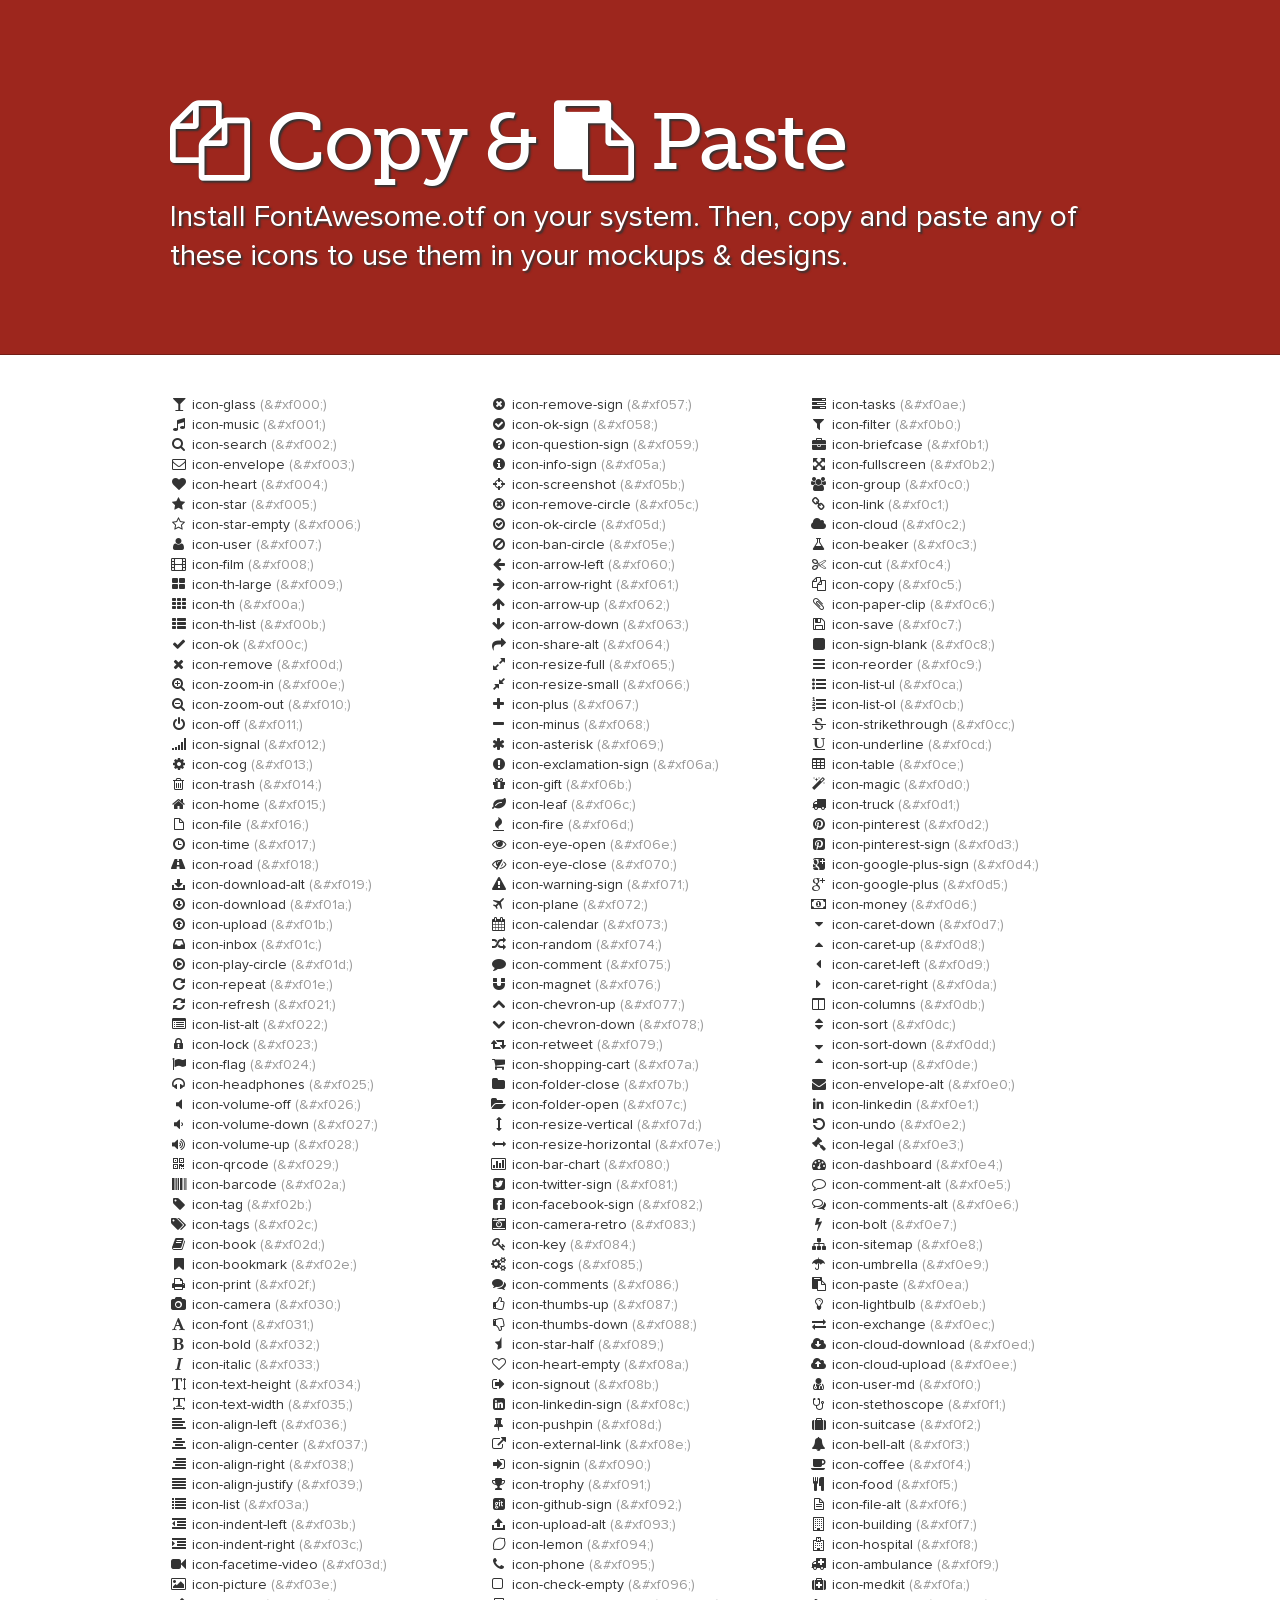
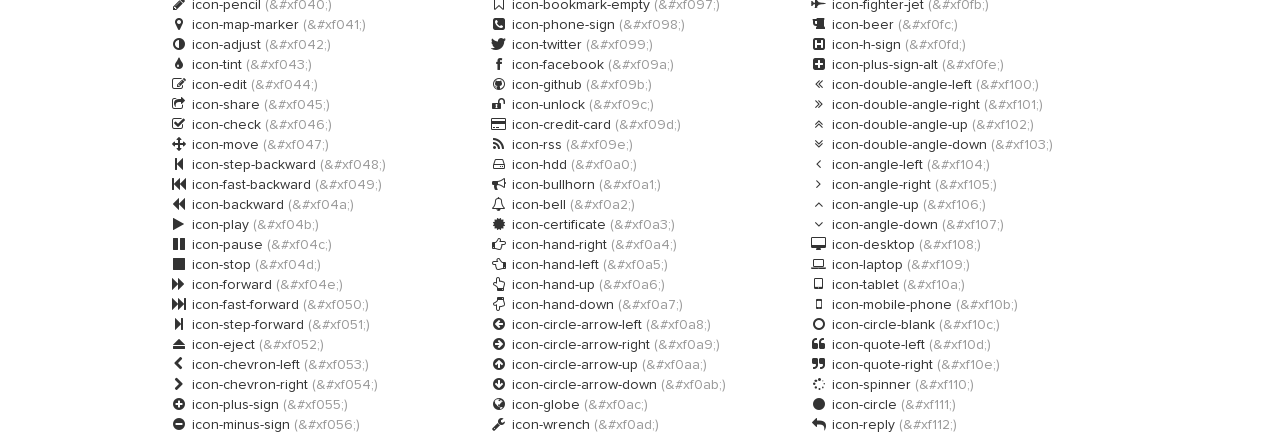
<file: client/src/main/webapp/lib/font-awesome/docs/design.html>
<!DOCTYPE html>
<!--[if lt IE 7 ]><html class="ie ie6" lang="en"> <![endif]-->
<!--[if IE 7 ]><html class="ie ie7" lang="en"> <![endif]-->
<!--[if IE 8 ]><html class="ie ie8" lang="en"> <![endif]-->
<!--[if (gte IE 9)|!(IE)]><!--><html lang="en"> <!--<![endif]-->
<head>
  <!-- Basic Page Needs
 ================================================== -->
  <meta charset="utf-8" />
  <title>Font Awesome Copy & Paste</title>
  <meta name="description" content="">
  <meta name="author" content="">
  <!--<meta name="viewport" content="width=device-width; initial-scale=1; maximum-scale=1">-->

  <!--[if lt IE 9]>
  <script src="http://html5shim.googlecode.com/svn/trunk/html5.js"></script>
  <![endif]-->

  <!-- CSS
 ================================================== -->

  <link rel="stylesheet" href="assets/css/site.css">
  <link rel="stylesheet" href="assets/css/prettify.css">
  <link rel="stylesheet" href="assets/css/font-awesome.min.css">
  <!--[if IE 7]>
  <link rel="stylesheet" href="assets/css/font-awesome-ie7.min.css">
  <![endif]-->
  <!-- Le fav and touch icons -->
  <link rel="shortcut icon" href="assets/ico/favicon.ico">

  <script type="text/javascript">
    var _gaq = _gaq || [];
    _gaq.push(['_setAccount', 'UA-30136587-1']);
    _gaq.push(['_trackPageview']);

    (function() {
      var ga = document.createElement('script'); ga.type = 'text/javascript'; ga.async = true;
      ga.src = ('https:' == document.location.protocol ? 'https://ssl' : 'http://www') + '.google-analytics.com/ga.js';
      var s = document.getElementsByTagName('script')[0]; s.parentNode.insertBefore(ga, s);
    })();
  </script>
</head>
<body>

<div class="jumbotron">
  <div class="container">

    <h1><i class="icon-copy"></i> Copy & <i class="icon-paste"></i> Paste</h1>
    <p>
      Install FontAwesome.otf on your system.
      Then, copy and paste any of these icons to use them in your mockups & designs.
    </p>

  </div>
</div>


<div class="container">
  <section>
    <div class="row">
      <div class="span4">
        <ul class="unstyled">
          <li><i class="icon-">&#xf000;</i> icon-glass <span class="muted">(&amp;#xf000;)</span></li>
          <li><i class="icon-">&#xf001;</i> icon-music <span class="muted">(&amp;#xf001;)</span></li>
          <li><i class="icon-">&#xf002;</i> icon-search <span class="muted">(&amp;#xf002;)</span></li>
          <li><i class="icon-">&#xf003;</i> icon-envelope <span class="muted">(&amp;#xf003;)</span></li>
          <li><i class="icon-">&#xf004;</i> icon-heart <span class="muted">(&amp;#xf004;)</span></li>
          <li><i class="icon-">&#xf005;</i> icon-star <span class="muted">(&amp;#xf005;)</span></li>
          <li><i class="icon-">&#xf006;</i> icon-star-empty <span class="muted">(&amp;#xf006;)</span></li>
          <li><i class="icon-">&#xf007;</i> icon-user <span class="muted">(&amp;#xf007;)</span></li>
          <li><i class="icon-">&#xf008;</i> icon-film <span class="muted">(&amp;#xf008;)</span></li>
          <li><i class="icon-">&#xf009;</i> icon-th-large <span class="muted">(&amp;#xf009;)</span></li>
          <li><i class="icon-">&#xf00a;</i> icon-th <span class="muted">(&amp;#xf00a;)</span></li>
          <li><i class="icon-">&#xf00b;</i> icon-th-list <span class="muted">(&amp;#xf00b;)</span></li>
          <li><i class="icon-">&#xf00c;</i> icon-ok <span class="muted">(&amp;#xf00c;)</span></li>
          <li><i class="icon-">&#xf00d;</i> icon-remove <span class="muted">(&amp;#xf00d;)</span></li>
          <li><i class="icon-">&#xf00e;</i> icon-zoom-in <span class="muted">(&amp;#xf00e;)</span></li>
          <li><i class="icon-">&#xf010;</i> icon-zoom-out <span class="muted">(&amp;#xf010;)</span></li>
          <li><i class="icon-">&#xf011;</i> icon-off <span class="muted">(&amp;#xf011;)</span></li>
          <li><i class="icon-">&#xf012;</i> icon-signal <span class="muted">(&amp;#xf012;)</span></li>
          <li><i class="icon-">&#xf013;</i> icon-cog <span class="muted">(&amp;#xf013;)</span></li>
          <li><i class="icon-">&#xf014;</i> icon-trash <span class="muted">(&amp;#xf014;)</span></li>
          <li><i class="icon-">&#xf015;</i> icon-home <span class="muted">(&amp;#xf015;)</span></li>
          <li><i class="icon-">&#xf016;</i> icon-file <span class="muted">(&amp;#xf016;)</span></li>
          <li><i class="icon-">&#xf017;</i> icon-time <span class="muted">(&amp;#xf017;)</span></li>
          <li><i class="icon-">&#xf018;</i> icon-road <span class="muted">(&amp;#xf018;)</span></li>
          <li><i class="icon-">&#xf019;</i> icon-download-alt <span class="muted">(&amp;#xf019;)</span></li>
          <li><i class="icon-">&#xf01a;</i> icon-download <span class="muted">(&amp;#xf01a;)</span></li>
          <li><i class="icon-">&#xf01b;</i> icon-upload <span class="muted">(&amp;#xf01b;)</span></li>
          <li><i class="icon-">&#xf01c;</i> icon-inbox <span class="muted">(&amp;#xf01c;)</span></li>
          <li><i class="icon-">&#xf01d;</i> icon-play-circle <span class="muted">(&amp;#xf01d;)</span></li>
          <li><i class="icon-">&#xf01e;</i> icon-repeat <span class="muted">(&amp;#xf01e;)</span></li>
          <li><i class="icon-">&#xf021;</i> icon-refresh <span class="muted">(&amp;#xf021;)</span></li>
          <li><i class="icon-">&#xf022;</i> icon-list-alt <span class="muted">(&amp;#xf022;)</span></li>
          <li><i class="icon-">&#xf023;</i> icon-lock <span class="muted">(&amp;#xf023;)</span></li>
          <li><i class="icon-">&#xf024;</i> icon-flag <span class="muted">(&amp;#xf024;)</span></li>
          <li><i class="icon-">&#xf025;</i> icon-headphones <span class="muted">(&amp;#xf025;)</span></li>
          <li><i class="icon-">&#xf026;</i> icon-volume-off <span class="muted">(&amp;#xf026;)</span></li>
          <li><i class="icon-">&#xf027;</i> icon-volume-down <span class="muted">(&amp;#xf027;)</span></li>
          <li><i class="icon-">&#xf028;</i> icon-volume-up <span class="muted">(&amp;#xf028;)</span></li>
          <li><i class="icon-">&#xf029;</i> icon-qrcode <span class="muted">(&amp;#xf029;)</span></li>
          <li><i class="icon-">&#xf02a;</i> icon-barcode <span class="muted">(&amp;#xf02a;)</span></li>
          <li><i class="icon-">&#xf02b;</i> icon-tag <span class="muted">(&amp;#xf02b;)</span></li>
          <li><i class="icon-">&#xf02c;</i> icon-tags <span class="muted">(&amp;#xf02c;)</span></li>
          <li><i class="icon-">&#xf02d;</i> icon-book <span class="muted">(&amp;#xf02d;)</span></li>
          <li><i class="icon-">&#xf02e;</i> icon-bookmark <span class="muted">(&amp;#xf02e;)</span></li>
          <li><i class="icon-">&#xf02f;</i> icon-print <span class="muted">(&amp;#xf02f;)</span></li>
          <li><i class="icon-">&#xf030;</i> icon-camera <span class="muted">(&amp;#xf030;)</span></li>
          <li><i class="icon-">&#xf031;</i> icon-font <span class="muted">(&amp;#xf031;)</span></li>
          <li><i class="icon-">&#xf032;</i> icon-bold <span class="muted">(&amp;#xf032;)</span></li>
          <li><i class="icon-">&#xf033;</i> icon-italic <span class="muted">(&amp;#xf033;)</span></li>
          <li><i class="icon-">&#xf034;</i> icon-text-height <span class="muted">(&amp;#xf034;)</span></li>
          <li><i class="icon-">&#xf035;</i> icon-text-width <span class="muted">(&amp;#xf035;)</span></li>
          <li><i class="icon-">&#xf036;</i> icon-align-left <span class="muted">(&amp;#xf036;)</span></li>
          <li><i class="icon-">&#xf037;</i> icon-align-center <span class="muted">(&amp;#xf037;)</span></li>
          <li><i class="icon-">&#xf038;</i> icon-align-right <span class="muted">(&amp;#xf038;)</span></li>
          <li><i class="icon-">&#xf039;</i> icon-align-justify <span class="muted">(&amp;#xf039;)</span></li>
          <li><i class="icon-">&#xf03a;</i> icon-list <span class="muted">(&amp;#xf03a;)</span></li>
          <li><i class="icon-">&#xf03b;</i> icon-indent-left <span class="muted">(&amp;#xf03b;)</span></li>
          <li><i class="icon-">&#xf03c;</i> icon-indent-right <span class="muted">(&amp;#xf03c;)</span></li>
          <li><i class="icon-">&#xf03d;</i> icon-facetime-video <span class="muted">(&amp;#xf03d;)</span></li>
          <li><i class="icon-">&#xf03e;</i> icon-picture <span class="muted">(&amp;#xf03e;)</span></li>
          <li><i class="icon-">&#xf040;</i> icon-pencil <span class="muted">(&amp;#xf040;)</span></li>
          <li><i class="icon-">&#xf041;</i> icon-map-marker <span class="muted">(&amp;#xf041;)</span></li>
          <li><i class="icon-">&#xf042;</i> icon-adjust <span class="muted">(&amp;#xf042;)</span></li>
          <li><i class="icon-">&#xf043;</i> icon-tint <span class="muted">(&amp;#xf043;)</span></li>
          <li><i class="icon-">&#xf044;</i> icon-edit <span class="muted">(&amp;#xf044;)</span></li>
          <li><i class="icon-">&#xf045;</i> icon-share <span class="muted">(&amp;#xf045;)</span></li>
          <li><i class="icon-">&#xf046;</i> icon-check <span class="muted">(&amp;#xf046;)</span></li>
          <li><i class="icon-">&#xf047;</i> icon-move <span class="muted">(&amp;#xf047;)</span></li>
          <li><i class="icon-">&#xf048;</i> icon-step-backward <span class="muted">(&amp;#xf048;)</span></li>
          <li><i class="icon-">&#xf049;</i> icon-fast-backward <span class="muted">(&amp;#xf049;)</span></li>
          <li><i class="icon-">&#xf04a;</i> icon-backward <span class="muted">(&amp;#xf04a;)</span></li>
          <li><i class="icon-">&#xf04b;</i> icon-play <span class="muted">(&amp;#xf04b;)</span></li>
          <li><i class="icon-">&#xf04c;</i> icon-pause <span class="muted">(&amp;#xf04c;)</span></li>
          <li><i class="icon-">&#xf04d;</i> icon-stop <span class="muted">(&amp;#xf04d;)</span></li>
          <li><i class="icon-">&#xf04e;</i> icon-forward <span class="muted">(&amp;#xf04e;)</span></li>
          <li><i class="icon-">&#xf050;</i> icon-fast-forward <span class="muted">(&amp;#xf050;)</span></li>
          <li><i class="icon-">&#xf051;</i> icon-step-forward <span class="muted">(&amp;#xf051;)</span></li>
          <li><i class="icon-">&#xf052;</i> icon-eject <span class="muted">(&amp;#xf052;)</span></li>
          <li><i class="icon-">&#xf053;</i> icon-chevron-left <span class="muted">(&amp;#xf053;)</span></li>
          <li><i class="icon-">&#xf054;</i> icon-chevron-right <span class="muted">(&amp;#xf054;)</span></li>
          <li><i class="icon-">&#xf055;</i> icon-plus-sign <span class="muted">(&amp;#xf055;)</span></li>
          <li><i class="icon-">&#xf056;</i> icon-minus-sign <span class="muted">(&amp;#xf056;)</span></li>
        </ul>
      </div>
      <div class="span4">
        <ul class="unstyled">
          <li><i class="icon-">&#xf057;</i> icon-remove-sign <span class="muted">(&amp;#xf057;)</span></li>
          <li><i class="icon-">&#xf058;</i> icon-ok-sign <span class="muted">(&amp;#xf058;)</span></li>
          <li><i class="icon-">&#xf059;</i> icon-question-sign <span class="muted">(&amp;#xf059;)</span></li>
          <li><i class="icon-">&#xf05a;</i> icon-info-sign <span class="muted">(&amp;#xf05a;)</span></li>
          <li><i class="icon-">&#xf05b;</i> icon-screenshot <span class="muted">(&amp;#xf05b;)</span></li>
          <li><i class="icon-">&#xf05c;</i> icon-remove-circle <span class="muted">(&amp;#xf05c;)</span></li>
          <li><i class="icon-">&#xf05d;</i> icon-ok-circle <span class="muted">(&amp;#xf05d;)</span></li>
          <li><i class="icon-">&#xf05e;</i> icon-ban-circle <span class="muted">(&amp;#xf05e;)</span></li>
          <li><i class="icon-">&#xf060;</i> icon-arrow-left <span class="muted">(&amp;#xf060;)</span></li>
          <li><i class="icon-">&#xf061;</i> icon-arrow-right <span class="muted">(&amp;#xf061;)</span></li>
          <li><i class="icon-">&#xf062;</i> icon-arrow-up <span class="muted">(&amp;#xf062;)</span></li>
          <li><i class="icon-">&#xf063;</i> icon-arrow-down <span class="muted">(&amp;#xf063;)</span></li>
          <li><i class="icon-">&#xf064;</i> icon-share-alt <span class="muted">(&amp;#xf064;)</span></li>
          <li><i class="icon-">&#xf065;</i> icon-resize-full <span class="muted">(&amp;#xf065;)</span></li>
          <li><i class="icon-">&#xf066;</i> icon-resize-small <span class="muted">(&amp;#xf066;)</span></li>
          <li><i class="icon-">&#xf067;</i> icon-plus <span class="muted">(&amp;#xf067;)</span></li>
          <li><i class="icon-">&#xf068;</i> icon-minus <span class="muted">(&amp;#xf068;)</span></li>
          <li><i class="icon-">&#xf069;</i> icon-asterisk <span class="muted">(&amp;#xf069;)</span></li>
          <li><i class="icon-">&#xf06a;</i> icon-exclamation-sign <span class="muted">(&amp;#xf06a;)</span></li>
          <li><i class="icon-">&#xf06b;</i> icon-gift <span class="muted">(&amp;#xf06b;)</span></li>
          <li><i class="icon-">&#xf06c;</i> icon-leaf <span class="muted">(&amp;#xf06c;)</span></li>
          <li><i class="icon-">&#xf06d;</i> icon-fire <span class="muted">(&amp;#xf06d;)</span></li>
          <li><i class="icon-">&#xf06e;</i> icon-eye-open <span class="muted">(&amp;#xf06e;)</span></li>
          <li><i class="icon-">&#xf070;</i> icon-eye-close <span class="muted">(&amp;#xf070;)</span></li>
          <li><i class="icon-">&#xf071;</i> icon-warning-sign <span class="muted">(&amp;#xf071;)</span></li>
          <li><i class="icon-">&#xf072;</i> icon-plane <span class="muted">(&amp;#xf072;)</span></li>
          <li><i class="icon-">&#xf073;</i> icon-calendar <span class="muted">(&amp;#xf073;)</span></li>
          <li><i class="icon-">&#xf074;</i> icon-random <span class="muted">(&amp;#xf074;)</span></li>
          <li><i class="icon-">&#xf075;</i> icon-comment <span class="muted">(&amp;#xf075;)</span></li>
          <li><i class="icon-">&#xf076;</i> icon-magnet <span class="muted">(&amp;#xf076;)</span></li>
          <li><i class="icon-">&#xf077;</i> icon-chevron-up <span class="muted">(&amp;#xf077;)</span></li>
          <li><i class="icon-">&#xf078;</i> icon-chevron-down <span class="muted">(&amp;#xf078;)</span></li>
          <li><i class="icon-">&#xf079;</i> icon-retweet <span class="muted">(&amp;#xf079;)</span></li>
          <li><i class="icon-">&#xf07a;</i> icon-shopping-cart <span class="muted">(&amp;#xf07a;)</span></li>
          <li><i class="icon-">&#xf07b;</i> icon-folder-close <span class="muted">(&amp;#xf07b;)</span></li>
          <li><i class="icon-">&#xf07c;</i> icon-folder-open <span class="muted">(&amp;#xf07c;)</span></li>
          <li><i class="icon-">&#xf07d;</i> icon-resize-vertical <span class="muted">(&amp;#xf07d;)</span></li>
          <li><i class="icon-">&#xf07e;</i> icon-resize-horizontal <span class="muted">(&amp;#xf07e;)</span></li>
          <li><i class="icon-">&#xf080;</i> icon-bar-chart <span class="muted">(&amp;#xf080;)</span></li>
          <li><i class="icon-">&#xf081;</i> icon-twitter-sign <span class="muted">(&amp;#xf081;)</span></li>
          <li><i class="icon-">&#xf082;</i> icon-facebook-sign <span class="muted">(&amp;#xf082;)</span></li>
          <li><i class="icon-">&#xf083;</i> icon-camera-retro <span class="muted">(&amp;#xf083;)</span></li>
          <li><i class="icon-">&#xf084;</i> icon-key <span class="muted">(&amp;#xf084;)</span></li>
          <li><i class="icon-">&#xf085;</i> icon-cogs <span class="muted">(&amp;#xf085;)</span></li>
          <li><i class="icon-">&#xf086;</i> icon-comments <span class="muted">(&amp;#xf086;)</span></li>
          <li><i class="icon-">&#xf087;</i> icon-thumbs-up <span class="muted">(&amp;#xf087;)</span></li>
          <li><i class="icon-">&#xf088;</i> icon-thumbs-down <span class="muted">(&amp;#xf088;)</span></li>
          <li><i class="icon-">&#xf089;</i> icon-star-half <span class="muted">(&amp;#xf089;)</span></li>
          <li><i class="icon-">&#xf08a;</i> icon-heart-empty <span class="muted">(&amp;#xf08a;)</span></li>
          <li><i class="icon-">&#xf08b;</i> icon-signout <span class="muted">(&amp;#xf08b;)</span></li>
          <li><i class="icon-">&#xf08c;</i> icon-linkedin-sign <span class="muted">(&amp;#xf08c;)</span></li>
          <li><i class="icon-">&#xf08d;</i> icon-pushpin <span class="muted">(&amp;#xf08d;)</span></li>
          <li><i class="icon-">&#xf08e;</i> icon-external-link <span class="muted">(&amp;#xf08e;)</span></li>
          <li><i class="icon-">&#xf090;</i> icon-signin <span class="muted">(&amp;#xf090;)</span></li>
          <li><i class="icon-">&#xf091;</i> icon-trophy <span class="muted">(&amp;#xf091;)</span></li>
          <li><i class="icon-">&#xf092;</i> icon-github-sign <span class="muted">(&amp;#xf092;)</span></li>
          <li><i class="icon-">&#xf093;</i> icon-upload-alt <span class="muted">(&amp;#xf093;)</span></li>
          <li><i class="icon-">&#xf094;</i> icon-lemon <span class="muted">(&amp;#xf094;)</span></li>
          <li><i class="icon-">&#xf095;</i> icon-phone <span class="muted">(&amp;#xf095;)</span></li>
          <li><i class="icon-">&#xf096;</i> icon-check-empty <span class="muted">(&amp;#xf096;)</span></li>
          <li><i class="icon-">&#xf097;</i> icon-bookmark-empty <span class="muted">(&amp;#xf097;)</span></li>
          <li><i class="icon-">&#xf098;</i> icon-phone-sign <span class="muted">(&amp;#xf098;)</span></li>
          <li><i class="icon-">&#xf099;</i> icon-twitter <span class="muted">(&amp;#xf099;)</span></li>
          <li><i class="icon-">&#xf09a;</i> icon-facebook <span class="muted">(&amp;#xf09a;)</span></li>
          <li><i class="icon-">&#xf09b;</i> icon-github <span class="muted">(&amp;#xf09b;)</span></li>
          <li><i class="icon-">&#xf09c;</i> icon-unlock <span class="muted">(&amp;#xf09c;)</span></li>
          <li><i class="icon-">&#xf09d;</i> icon-credit-card <span class="muted">(&amp;#xf09d;)</span></li>
          <li><i class="icon-">&#xf09e;</i> icon-rss <span class="muted">(&amp;#xf09e;)</span></li>
          <li><i class="icon-">&#xf0a0;</i> icon-hdd <span class="muted">(&amp;#xf0a0;)</span></li>
          <li><i class="icon-">&#xf0a1;</i> icon-bullhorn <span class="muted">(&amp;#xf0a1;)</span></li>
          <li><i class="icon-">&#xf0a2;</i> icon-bell <span class="muted">(&amp;#xf0a2;)</span></li>
          <li><i class="icon-">&#xf0a3;</i> icon-certificate <span class="muted">(&amp;#xf0a3;)</span></li>
          <li><i class="icon-">&#xf0a4;</i> icon-hand-right <span class="muted">(&amp;#xf0a4;)</span></li>
          <li><i class="icon-">&#xf0a5;</i> icon-hand-left <span class="muted">(&amp;#xf0a5;)</span></li>
          <li><i class="icon-">&#xf0a6;</i> icon-hand-up <span class="muted">(&amp;#xf0a6;)</span></li>
          <li><i class="icon-">&#xf0a7;</i> icon-hand-down <span class="muted">(&amp;#xf0a7;)</span></li>
          <li><i class="icon-">&#xf0a8;</i> icon-circle-arrow-left <span class="muted">(&amp;#xf0a8;)</span></li>
          <li><i class="icon-">&#xf0a9;</i> icon-circle-arrow-right <span class="muted">(&amp;#xf0a9;)</span></li>
          <li><i class="icon-">&#xf0aa;</i> icon-circle-arrow-up <span class="muted">(&amp;#xf0aa;)</span></li>
          <li><i class="icon-">&#xf0ab;</i> icon-circle-arrow-down <span class="muted">(&amp;#xf0ab;)</span></li>
          <li><i class="icon-">&#xf0ac;</i> icon-globe <span class="muted">(&amp;#xf0ac;)</span></li>
          <li><i class="icon-">&#xf0ad;</i> icon-wrench <span class="muted">(&amp;#xf0ad;)</span></li>
        </ul>
      </div>
      <div class="span4">
        <ul class="unstyled">
          <li><i class="icon-">&#xf0ae;</i> icon-tasks <span class="muted">(&amp;#xf0ae;)</span></li>
          <li><i class="icon-">&#xf0b0;</i> icon-filter <span class="muted">(&amp;#xf0b0;)</span></li>
          <li><i class="icon-">&#xf0b1;</i> icon-briefcase <span class="muted">(&amp;#xf0b1;)</span></li>
          <li><i class="icon-">&#xf0b2;</i> icon-fullscreen <span class="muted">(&amp;#xf0b2;)</span></li>
          <li><i class="icon-">&#xf0c0;</i> icon-group <span class="muted">(&amp;#xf0c0;)</span></li>
          <li><i class="icon-">&#xf0c1;</i> icon-link <span class="muted">(&amp;#xf0c1;)</span></li>
          <li><i class="icon-">&#xf0c2;</i> icon-cloud <span class="muted">(&amp;#xf0c2;)</span></li>
          <li><i class="icon-">&#xf0c3;</i> icon-beaker <span class="muted">(&amp;#xf0c3;)</span></li>
          <li><i class="icon-">&#xf0c4;</i> icon-cut <span class="muted">(&amp;#xf0c4;)</span></li>
          <li><i class="icon-">&#xf0c5;</i> icon-copy <span class="muted">(&amp;#xf0c5;)</span></li>
          <li><i class="icon-">&#xf0c6;</i> icon-paper-clip <span class="muted">(&amp;#xf0c6;)</span></li>
          <li><i class="icon-">&#xf0c7;</i> icon-save <span class="muted">(&amp;#xf0c7;)</span></li>
          <li><i class="icon-">&#xf0c8;</i> icon-sign-blank <span class="muted">(&amp;#xf0c8;)</span></li>
          <li><i class="icon-">&#xf0c9;</i> icon-reorder <span class="muted">(&amp;#xf0c9;)</span></li>
          <li><i class="icon-">&#xf0ca;</i> icon-list-ul <span class="muted">(&amp;#xf0ca;)</span></li>
          <li><i class="icon-">&#xf0cb;</i> icon-list-ol <span class="muted">(&amp;#xf0cb;)</span></li>
          <li><i class="icon-">&#xf0cc;</i> icon-strikethrough <span class="muted">(&amp;#xf0cc;)</span></li>
          <li><i class="icon-">&#xf0cd;</i> icon-underline <span class="muted">(&amp;#xf0cd;)</span></li>
          <li><i class="icon-">&#xf0ce;</i> icon-table <span class="muted">(&amp;#xf0ce;)</span></li>
          <li><i class="icon-">&#xf0d0;</i> icon-magic <span class="muted">(&amp;#xf0d0;)</span></li>
          <li><i class="icon-">&#xf0d1;</i> icon-truck <span class="muted">(&amp;#xf0d1;)</span></li>
          <li><i class="icon-">&#xf0d2;</i> icon-pinterest <span class="muted">(&amp;#xf0d2;)</span></li>
          <li><i class="icon-">&#xf0d3;</i> icon-pinterest-sign <span class="muted">(&amp;#xf0d3;)</span></li>
          <li><i class="icon-">&#xf0d4;</i> icon-google-plus-sign <span class="muted">(&amp;#xf0d4;)</span></li>
          <li><i class="icon-">&#xf0d5;</i> icon-google-plus <span class="muted">(&amp;#xf0d5;)</span></li>
          <li><i class="icon-">&#xf0d6;</i> icon-money <span class="muted">(&amp;#xf0d6;)</span></li>
          <li><i class="icon-">&#xf0d7;</i> icon-caret-down <span class="muted">(&amp;#xf0d7;)</span></li>
          <li><i class="icon-">&#xf0d8;</i> icon-caret-up <span class="muted">(&amp;#xf0d8;)</span></li>
          <li><i class="icon-">&#xf0d9;</i> icon-caret-left <span class="muted">(&amp;#xf0d9;)</span></li>
          <li><i class="icon-">&#xf0da;</i> icon-caret-right <span class="muted">(&amp;#xf0da;)</span></li>
          <li><i class="icon-">&#xf0db;</i> icon-columns <span class="muted">(&amp;#xf0db;)</span></li>
          <li><i class="icon-">&#xf0dc;</i> icon-sort <span class="muted">(&amp;#xf0dc;)</span></li>
          <li><i class="icon-">&#xf0dd;</i> icon-sort-down <span class="muted">(&amp;#xf0dd;)</span></li>
          <li><i class="icon-">&#xf0de;</i> icon-sort-up <span class="muted">(&amp;#xf0de;)</span></li>
          <li><i class="icon-">&#xf0e0;</i> icon-envelope-alt <span class="muted">(&amp;#xf0e0;)</span></li>
          <li><i class="icon-">&#xf0e1;</i> icon-linkedin <span class="muted">(&amp;#xf0e1;)</span></li>
          <li><i class="icon-">&#xf0e2;</i> icon-undo <span class="muted">(&amp;#xf0e2;)</span></li>
          <li><i class="icon-">&#xf0e3;</i> icon-legal <span class="muted">(&amp;#xf0e3;)</span></li>
          <li><i class="icon-">&#xf0e4;</i> icon-dashboard <span class="muted">(&amp;#xf0e4;)</span></li>
          <li><i class="icon-">&#xf0e5;</i> icon-comment-alt <span class="muted">(&amp;#xf0e5;)</span></li>
          <li><i class="icon-">&#xf0e6;</i> icon-comments-alt <span class="muted">(&amp;#xf0e6;)</span></li>
          <li><i class="icon-">&#xf0e7;</i> icon-bolt <span class="muted">(&amp;#xf0e7;)</span></li>
          <li><i class="icon-">&#xf0e8;</i> icon-sitemap <span class="muted">(&amp;#xf0e8;)</span></li>
          <li><i class="icon-">&#xf0e9;</i> icon-umbrella <span class="muted">(&amp;#xf0e9;)</span></li>
          <li><i class="icon-">&#xf0ea;</i> icon-paste <span class="muted">(&amp;#xf0ea;)</span></li>
          <li><i class="icon-">&#xf0eb;</i> icon-lightbulb <span class="muted">(&amp;#xf0eb;)</span></li>
          <li><i class="icon-">&#xf0ec;</i> icon-exchange <span class="muted">(&amp;#xf0ec;)</span></li>
          <li><i class="icon-">&#xf0ed;</i> icon-cloud-download <span class="muted">(&amp;#xf0ed;)</span></li>
          <li><i class="icon-">&#xf0ee;</i> icon-cloud-upload <span class="muted">(&amp;#xf0ee;)</span></li>
          <li><i class="icon-">&#xf0f0;</i> icon-user-md <span class="muted">(&amp;#xf0f0;)</span></li>
          <li><i class="icon-">&#xf0f1;</i> icon-stethoscope <span class="muted">(&amp;#xf0f1;)</span></li>
          <li><i class="icon-">&#xf0f2;</i> icon-suitcase <span class="muted">(&amp;#xf0f2;)</span></li>
          <li><i class="icon-">&#xf0f3;</i> icon-bell-alt <span class="muted">(&amp;#xf0f3;)</span></li>
          <li><i class="icon-">&#xf0f4;</i> icon-coffee <span class="muted">(&amp;#xf0f4;)</span></li>
          <li><i class="icon-">&#xf0f5;</i> icon-food <span class="muted">(&amp;#xf0f5;)</span></li>
          <li><i class="icon-">&#xf0f6;</i> icon-file-alt <span class="muted">(&amp;#xf0f6;)</span></li>
          <li><i class="icon-">&#xf0f7;</i> icon-building <span class="muted">(&amp;#xf0f7;)</span></li>
          <li><i class="icon-">&#xf0f8;</i> icon-hospital <span class="muted">(&amp;#xf0f8;)</span></li>
          <li><i class="icon-">&#xf0f9;</i> icon-ambulance <span class="muted">(&amp;#xf0f9;)</span></li>
          <li><i class="icon-">&#xf0fa;</i> icon-medkit <span class="muted">(&amp;#xf0fa;)</span></li>
          <li><i class="icon-">&#xf0fb;</i> icon-fighter-jet <span class="muted">(&amp;#xf0fb;)</span></li>
          <li><i class="icon-">&#xf0fc;</i> icon-beer <span class="muted">(&amp;#xf0fc;)</span></li>
          <li><i class="icon-">&#xf0fd;</i> icon-h-sign <span class="muted">(&amp;#xf0fd;)</span></li>
          <li><i class="icon-">&#xf0fe;</i> icon-plus-sign-alt <span class="muted">(&amp;#xf0fe;)</span></li>
          <li><i class="icon-">&#xf100;</i> icon-double-angle-left <span class="muted">(&amp;#xf100;)</span></li>
          <li><i class="icon-">&#xf101;</i> icon-double-angle-right <span class="muted">(&amp;#xf101;)</span></li>
          <li><i class="icon-">&#xf102;</i> icon-double-angle-up <span class="muted">(&amp;#xf102;)</span></li>
          <li><i class="icon-">&#xf103;</i> icon-double-angle-down <span class="muted">(&amp;#xf103;)</span></li>
          <li><i class="icon-">&#xf104;</i> icon-angle-left <span class="muted">(&amp;#xf104;)</span></li>
          <li><i class="icon-">&#xf105;</i> icon-angle-right <span class="muted">(&amp;#xf105;)</span></li>
          <li><i class="icon-">&#xf106;</i> icon-angle-up <span class="muted">(&amp;#xf106;)</span></li>
          <li><i class="icon-">&#xf107;</i> icon-angle-down <span class="muted">(&amp;#xf107;)</span></li>
          <li><i class="icon-">&#xf108;</i> icon-desktop <span class="muted">(&amp;#xf108;)</span></li>
          <li><i class="icon-">&#xf109;</i> icon-laptop <span class="muted">(&amp;#xf109;)</span></li>
          <li><i class="icon-">&#xf10a;</i> icon-tablet <span class="muted">(&amp;#xf10a;)</span></li>
          <li><i class="icon-">&#xf10b;</i> icon-mobile-phone <span class="muted">(&amp;#xf10b;)</span></li>
          <li><i class="icon-">&#xf10c;</i> icon-circle-blank <span class="muted">(&amp;#xf10c;)</span></li>
          <li><i class="icon-">&#xf10d;</i> icon-quote-left <span class="muted">(&amp;#xf10d;)</span></li>
          <li><i class="icon-">&#xf10e;</i> icon-quote-right <span class="muted">(&amp;#xf10e;)</span></li>
          <li><i class="icon-">&#xf110;</i> icon-spinner <span class="muted">(&amp;#xf110;)</span></li>
          <li><i class="icon-">&#xf111;</i> icon-circle <span class="muted">(&amp;#xf111;)</span></li>
          <li><i class="icon-">&#xf112;</i> icon-reply <span class="muted">(&amp;#xf112;)</span></li>
        </ul>
      </div>
    </div>
  </section>






</div>

<script src="assets/js/jquery-1.7.1.min.js"></script>
<script src="assets/js/bootstrap-222.min.js"></script>

</body>
</html>
</file>
<file: client/src/main/webapp/lib/font-awesome/docs/assets/css/prettify.css>
.com { color: #93a1a1; }
.lit { color: #195f91; }
.pun, .opn, .clo { color: #93a1a1; }
.fun { color: #dc322f; }
.str, .atv { color: #D14; }
.kwd, .linenums .tag { color: #1e347b; }
.typ, .atn, .dec, .var { color: teal; }
.pln { color: #48484c; }

.prettyprint {
  padding: 8px;
  background-color: #f7f7f9;
  border: 1px solid #e1e1e8;
}
.prettyprint.linenums {
  -webkit-box-shadow: inset 40px 0 0 #fbfbfc, inset 41px 0 0 #ececf0;
     -moz-box-shadow: inset 40px 0 0 #fbfbfc, inset 41px 0 0 #ececf0;
          box-shadow: inset 40px 0 0 #fbfbfc, inset 41px 0 0 #ececf0;
}

/* Specify class=linenums on a pre to get line numbering */
ol.linenums {
  margin: 0 0 0 33px; /* IE indents via margin-left */
} 
ol.linenums li {
  padding-left: 12px;
  color: #bebec5;
  line-height: 18px;
  text-shadow: 0 1px 0 #fff;
}
</file>
